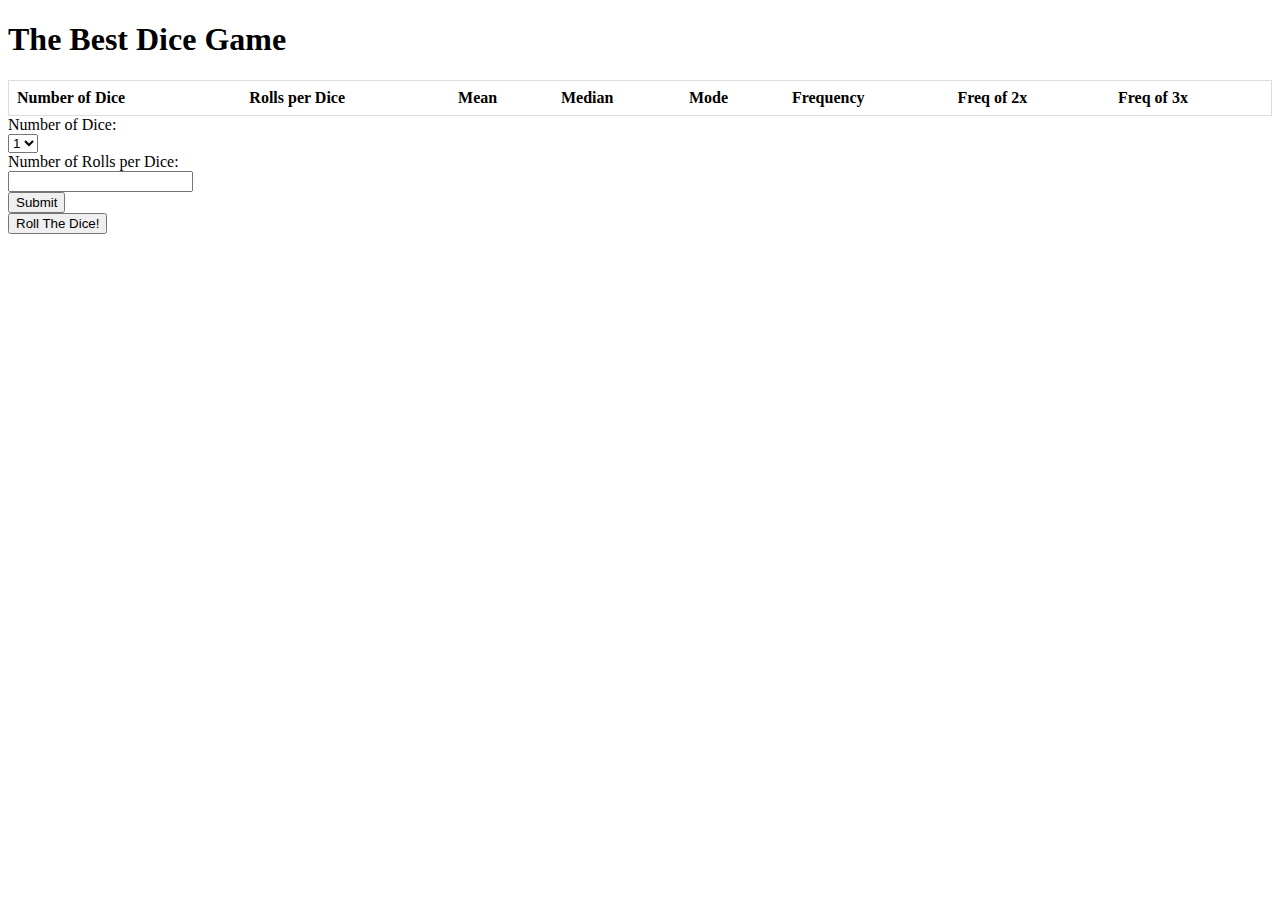
<file: Homepage/index.html>
<!DOCTYPE html>
<html lang="en">
<head>
    <meta charset="UTF-8">
    <meta http-equiv="X-UA-Compatible" content="IE=edge">
    <meta name="viewport" content="width=device-width, initial-scale=1.0">
    <link rel="stylesheet" type="text/css" href="style.css" />
    <title>ROLL DICE WOO</title>
</head>
<body>
    <div class="left">
        <h1>The Best Dice Game</h1>
        <div style="overflow-x:auto;">
            <table id="data">
                <tr>
                    <th>Number of Dice</th>
                    <th>Rolls per Dice</th>
                    <th>Mean</th>
                    <th>Median</th>
                    <th>Mode</th>
                    <th>Frequency</th>
                    <th>Freq of 2x</th>
                    <th>Freq of 3x</th>
                </tr>
            </table>
        </div>
    </div>
    <div class='right'>
        <form action="javascript:submit()" id="settings">
            <label for="numDice" id="numDiceText">Number of Dice:</label><br>
            <select name="numDice" id="numDice">
                <option value=1>1</option>
                <option value=2>2</option>
                <option value=3>3</option>
            </select><br>
            <label for="numRoll" id="numRollText">Number of Rolls per Dice: </label><br>
            <input type="text" id="numRoll" name="numRoll"><br>
            <input type="submit" id="submit" name="submit">
        </form>
        <button onclick='roll()'>Roll The Dice!</button> 
    </div>
    <script src="script.js"></script>
</body>
</html>
</file>
<file: Homepage/style.css>
table {
    border-collapse: collapse;
    border-spacing: 0;
    width: 100%;
    border: 1px solid #ddd;
  }
  
th, td {
    text-align: left;
    padding: 8px;
  }
  
tr:nth-child(even)
  {
    background-color: #f2f2f2
  }
</file>
